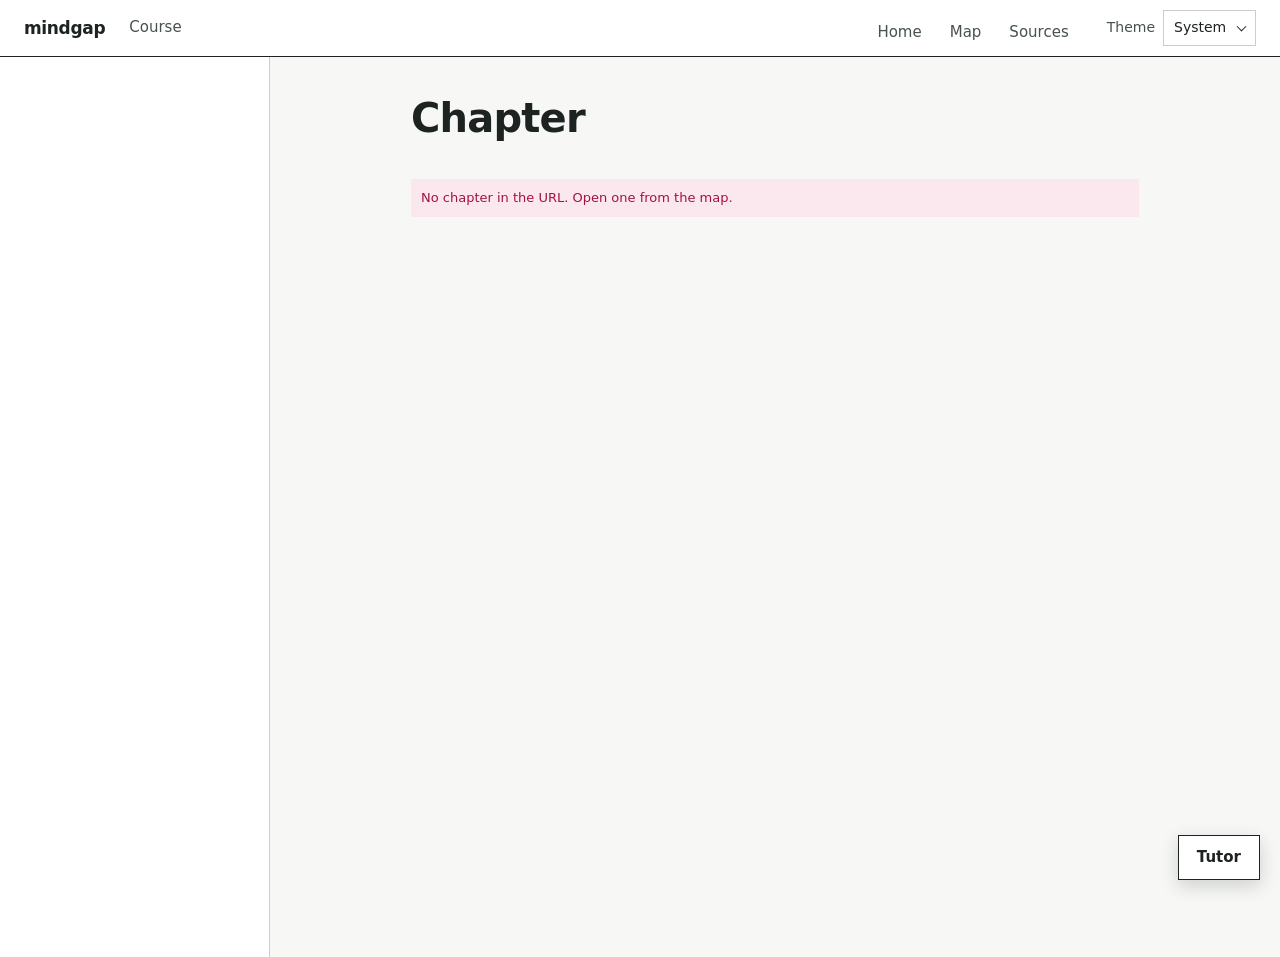
<file: public/chapter.html>
<!doctype html>
<html lang="en">
<head>
  <meta charset="utf-8">
  <meta name="viewport" content="width=device-width, initial-scale=1">
  <title>mindgap · chapter</title>
  <link rel="stylesheet" href="app.css">
  <script>try { const t = localStorage.getItem('mindgap-theme'); if (t === 'light' || t === 'dark') document.documentElement.dataset.theme = t; } catch {}</script>
</head>
<body>
  <a class="skip-link" href="#main">Skip to the chapter</a>
  <header class="topbar">
    <a class="wordmark" href="/">mindgap</a>
    <a id="course-title" class="tb-title" href="course.html">Course</a>
    <nav class="tabs" aria-label="Course">
      <a href="course.html#home" data-view="home">Home</a>
      <a href="course.html#map" data-view="map">Map</a>
      <a href="course.html#sources" data-view="sources">Sources</a>
    </nav>
    <label class="theme"><span>Theme</span>
      <select id="theme"><option value="system">System</option><option value="light">Light</option><option value="dark">Dark</option></select>
    </label>
  </header>
  <div class="ch-layout">
    <aside class="ch-side" aria-label="Chapters">
      <p id="side-layer" class="ch-side-h"></p>
      <details id="toc-wrap" class="toc-wrap" open>
        <summary>Chapters and sections</summary>
        <nav id="toc"></nav>
      </details>
    </aside>

    <main id="main" class="ch-main" tabindex="-1">
      <header class="ch-head">
        <h1 id="ch-title">Chapter</h1>
        <p id="ch-meta" class="meta"></p>
        <p id="ch-lede" class="ch-lede"></p>
      </header>
      <div id="error" class="notice error hidden" role="alert"></div>
      <article id="article"></article>
    </main>
  </div>

  <button id="tutor-fab" class="tutor-fab" aria-controls="drawer" aria-expanded="false">
    Tutor <span id="tutor-state" class="small"></span><span id="tutor-badge" class="badge hidden"></span>
  </button>

  <aside id="drawer" class="drawer" aria-label="Tutor" inert>
    <header class="drawer-head">
      <strong>Tutor</strong>
      <span class="small muted">Reviews your checkpoint answers. Ask it anything about the chapter.</span>
      <button id="drawer-close" type="button">Close</button>
    </header>
    <div id="drawer-thread" class="drawer-thread" aria-live="polite"></div>
    <form id="ask-form" class="ask-form">
      <textarea id="ask-text" placeholder="Ask about this chapter…" rows="2"></textarea>
      <button class="primary" id="ask-send">Send</button>
    </form>
  </aside>

  <script type="module" src="chapter.js"></script>
</body>
</html>
</file>
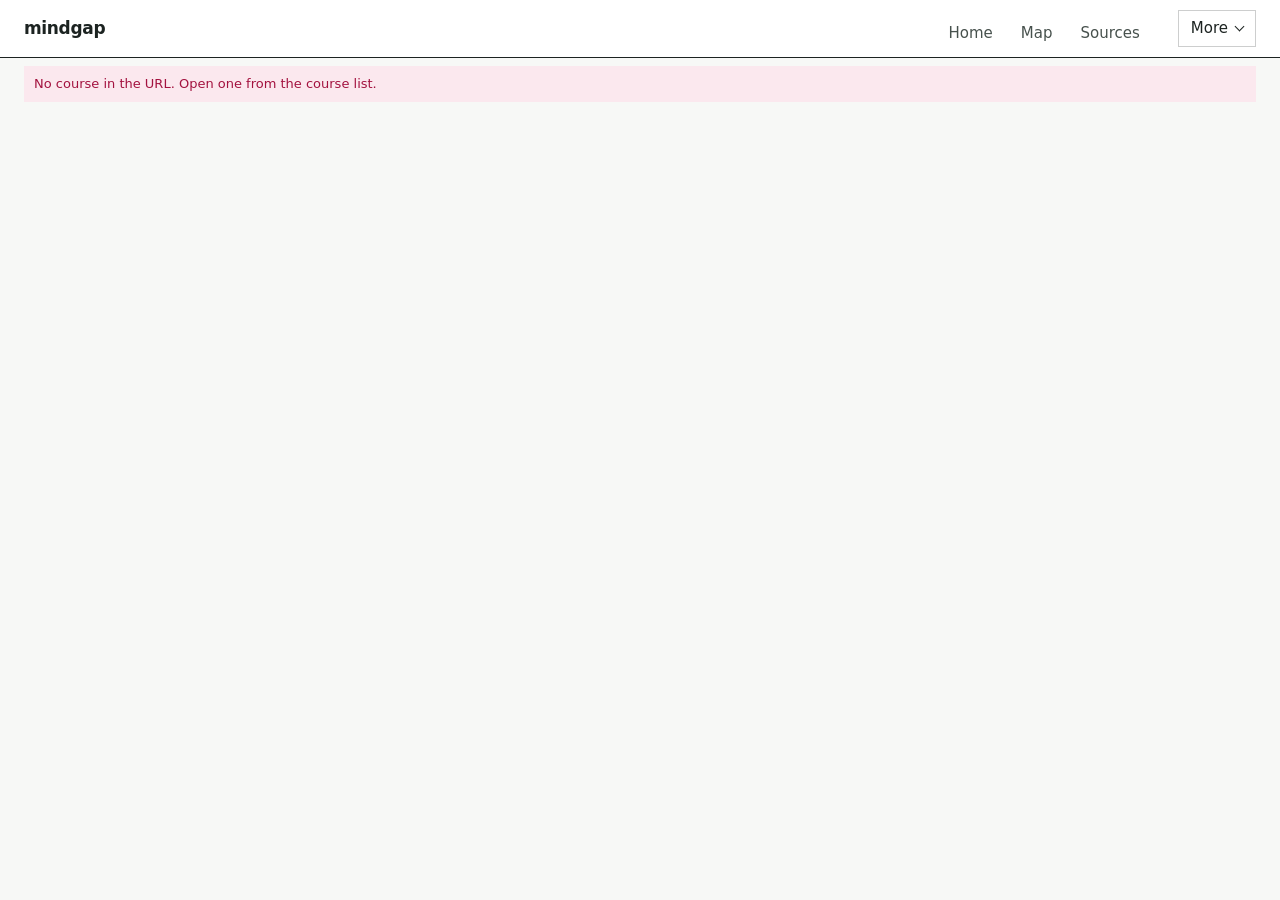
<file: public/course.html>
<!doctype html>
<html lang="en">
<head>
  <meta charset="utf-8">
  <meta name="viewport" content="width=device-width, initial-scale=1">
  <title>mindgap</title>
  <link rel="stylesheet" href="app.css">
  <script>try { const t = localStorage.getItem('mindgap-theme'); if (t === 'light' || t === 'dark') document.documentElement.dataset.theme = t; } catch {}</script>
</head>
<body>
  <a class="skip-link" href="#view">Skip to the course</a>
  <header class="topbar">
    <a class="wordmark" href="/">mindgap</a>
    <h1 id="course-title" class="tb-title"></h1>
    <nav class="tabs" aria-label="Course">
      <a href="#home" data-view="home">Home</a>
      <a href="#map" data-view="map">Map</a>
      <a href="#sources" data-view="sources">Sources</a>
    </nav>
    <details class="more" id="more">
      <summary>More</summary>
      <div class="more-menu">
        <button type="button" id="btn-goal" data-action="goal">New goal</button>
        <button type="button" id="btn-debug" data-action="debug" class="hidden">Debug drill</button>
        <label class="theme"><span>Theme</span>
          <select id="theme"><option value="system">System</option><option value="light">Light</option><option value="dark">Dark</option></select>
        </label>
      </div>
    </details>
  </header>

  <div id="busy" class="busy hidden" role="status"><span class="spinner"></span><span id="busy-text"></span> <button id="busy-cancel" type="button">Cancel</button></div>
  <div id="error" class="notice error hidden" role="alert"></div>

  <main id="view" tabindex="-1">
    <section id="view-home" class="home" aria-label="Home">
      <div id="next" class="next"></div>
      <div id="sheet-home" class="sheet-slot"></div>
    </section>

    <section id="view-map" class="mapview hidden" aria-label="Map">
      <div>
        <div class="map-tools">
          <input type="search" id="node-search" placeholder="Find a topic (press /)" aria-label="Find a topic" autocomplete="off">
          <label id="off-goal-row" class="hidden"><input type="checkbox" id="show-off"> <span id="show-off-text"></span></label>
        </div>
        <div id="sheet-map" class="sheet-slot"></div>
      </div>
      <aside id="side" class="side" tabindex="-1" aria-label="Topic details" aria-live="polite"></aside>
    </section>

    <section id="view-sources" class="sources-view hidden" aria-label="Sources">
      <div id="sources"></div>
    </section>
  </main>
  <script type="module" src="course.js"></script>
</body>
</html>
</file>
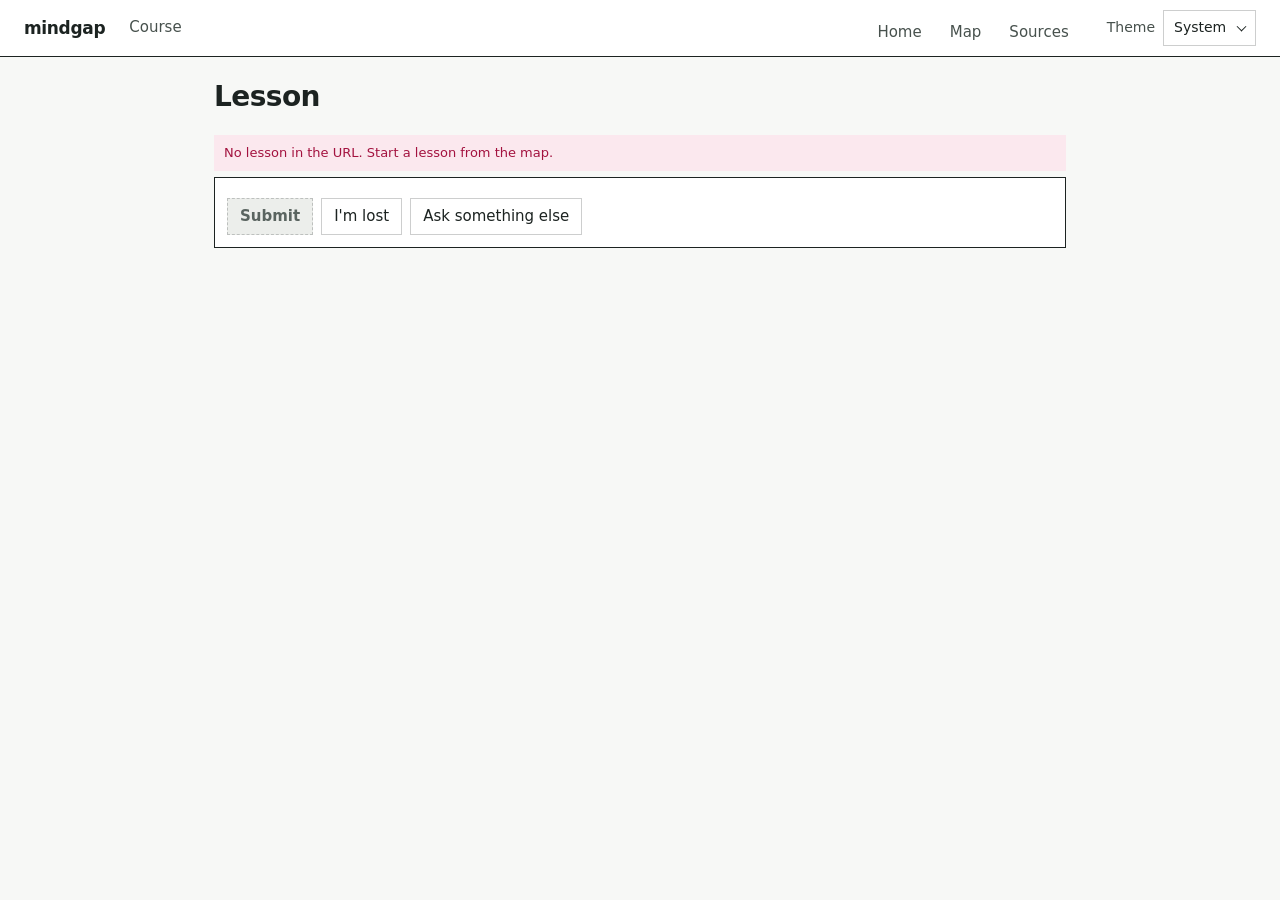
<file: public/lesson.html>
<!doctype html>
<html lang="en">
<head>
  <meta charset="utf-8">
  <meta name="viewport" content="width=device-width, initial-scale=1">
  <title>mindgap · lesson</title>
  <link rel="stylesheet" href="app.css">
  <script>try { const t = localStorage.getItem('mindgap-theme'); if (t === 'light' || t === 'dark') document.documentElement.dataset.theme = t; } catch {}</script>
</head>
<body>
  <a class="skip-link" href="#main">Skip to the lesson</a>
  <header class="topbar">
    <a class="wordmark" href="/">mindgap</a>
    <a id="course-title" class="tb-title" href="course.html">Course</a>
    <nav class="tabs" aria-label="Course">
      <a href="course.html#home" data-view="home">Home</a>
      <a href="course.html#map" data-view="map">Map</a>
      <a href="course.html#sources" data-view="sources">Sources</a>
    </nav>
    <label class="theme"><span>Theme</span>
      <select id="theme"><option value="system">System</option><option value="light">Light</option><option value="dark">Dark</option></select>
    </label>
  </header>
  <main id="main" class="page" tabindex="-1">
    <header class="page-head">
      <h1 id="title" class="page-title">Lesson</h1>
      <p id="meta" class="meta"></p>
    </header>

    <div id="done-banner" class="done-banner hidden" role="status">
      <span>Lesson complete.</span>
      <a href="course.html">Back to the course</a>
    </div>
    <div id="error" class="notice error hidden" role="alert"></div>

    <div class="wb-layout">
      <section class="panel" aria-label="Tutor">
        <div id="thread" class="thread" aria-live="polite"></div>

        <div id="question" class="question hidden">
          <div id="q-prompt" class="q-prompt"></div>
          <fieldset id="q-options" class="q-options" aria-labelledby="q-prompt"></fieldset>
          <div id="q-free" class="hidden">
            <textarea id="q-text" placeholder="Your answer"></textarea>
          </div>
          <div id="q-confidence" class="conf hidden" role="group" aria-label="Confidence, 1 guessing to 5 certain">
            <span>Confidence</span>
            <span class="conf-end">1 guessing</span>
            <span id="conf-buttons" class="conf-buttons"></span>
            <span class="conf-end">5 certain</span>
          </div>
          <textarea id="reasoning" placeholder="Think out loud: why do you think that?" style="margin-top:6px"></textarea>
        </div>

        <div class="actions-row">
          <button id="btn-submit" class="primary" disabled>Submit</button>
          <button id="btn-lost">I'm lost</button>
          <button id="btn-ask">Ask something else</button>
          <span id="waiting" class="small muted hidden"><span class="spinner"></span>Tutor is thinking… <span id="elapsed"></span> <button id="btn-cancel" type="button">Cancel</button></span>
        </div>
        <form id="ask-box" class="ask-box hidden">
          <label for="ask-input" class="small muted">What would you like to ask the tutor?</label>
          <div class="ask-row">
            <input id="ask-input" type="text" autocomplete="off">
            <button id="ask-send" class="primary" type="submit" disabled>Ask</button>
            <button id="ask-cancel" type="button">Cancel</button>
          </div>
        </form>
        <div id="turn-error" class="notice error hidden" role="alert">
          <span id="turn-error-text"></span>
          <button id="btn-retry">Retry</button>
        </div>
      </section>

    </div>
  </main>
  <script type="module" src="lesson.js"></script>
</body>
</html>
</file>
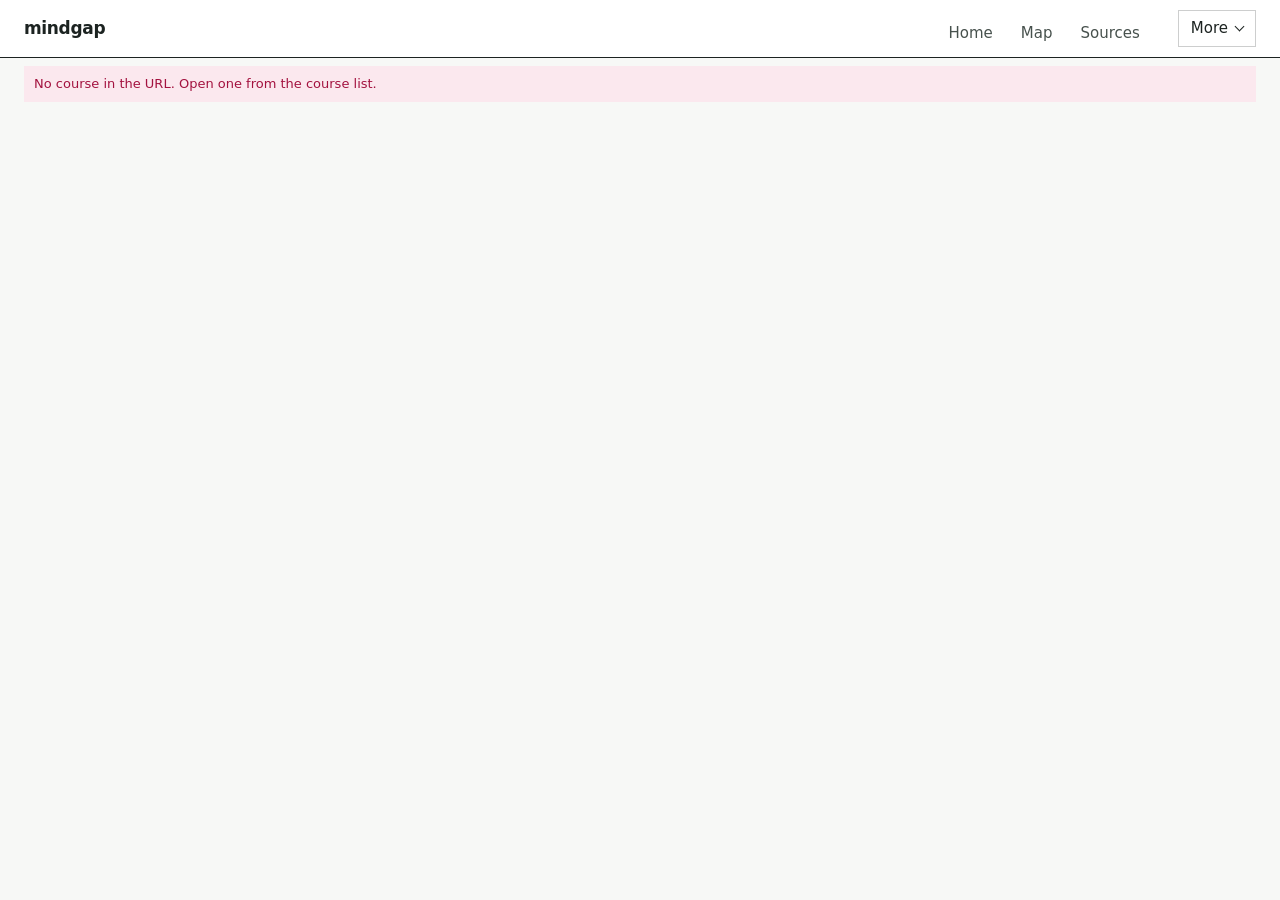
<file: public/map.html>
<!doctype html>
<html lang="en">
<head>
  <meta charset="utf-8">
  <title>mindgap</title>
  <!-- The map moved into the course page; old links land on its Map tab. -->
  <script>location.replace(`course.html${location.search}#map`);</script>
</head>
<body><p><a href="course.html">Open the course</a></p></body>
</html>
</file>
<file: public/app.css>
/* ---------- Survey Sheet tokens (DESIGN.md). Light and dark in one block via light-dark(). ---------- */
:root {
  color-scheme: light dark;
  --bg: light-dark(#f7f8f6, #121614);
  --fg: light-dark(#1c2321, #e3e8e5);
  --ink-2: light-dark(#47514d, #b4bdb8);
  --muted: light-dark(#5a6460, #919c97);
  --panel: light-dark(#ffffff, #1a1f1d);
  --grid: light-dark(#2b6cb0, #6ea8e6);
  --hair: light-dark(rgba(43, 108, 176, 0.28), rgba(110, 168, 230, 0.3));
  --tint: light-dark(rgba(43, 108, 176, 0.07), rgba(110, 168, 230, 0.1));
  --accent: var(--grid);
  --on-accent: light-dark(#ffffff, #0f1513);
  --primary: light-dark(#c0176b, #c8277a);
  --primary-ink: light-dark(#9e1258, #a81b63);
  --border: light-dark(rgba(28, 35, 33, 0.22), rgba(227, 232, 229, 0.22));
  --disabled-bg: light-dark(#eceeeb, #232926);
  --sv-solid: #4f9a52;
  --on-solid: #101512;
  --sv-shaky: light-dark(#c2652a, #e0874b);
  --sv-gap: var(--primary);
  --sv-untested: light-dark(#8a948f, #6f7974);
  --busy-bg: light-dark(#eef3f9, #18211d);
  --danger: light-dark(#a3123f, #ff8fa8);
  --danger-bg: light-dark(#fbe8ee, #3a1420);
  --ok-bg: light-dark(#e6f2e6, #17301a);
  --ok-fg: light-dark(#1f5a23, #a8dcaa);
  --primary-text: light-dark(#c0176b, #e8559a); /* magenta as text: dark lifts it to AA on the ground */
  /* The slab: code blocks and the lab card stay dark in both themes, on the sheet's green-grey axis. */
  --slab: light-dark(#1c2321, #0c100e);
  --slab-2: light-dark(#151b19, #070a09);
  --slab-rule: rgba(227, 232, 229, 0.16);
  --slab-fg: #e3e8e5;
  --slab-muted: #919c97;
  --slab-grid: #6ea8e6;
  --code-bg: var(--slab);
  --code-fg: var(--slab-fg);
}
:root[data-theme="light"] { color-scheme: light; }
:root[data-theme="dark"] { color-scheme: dark; }

* { box-sizing: border-box; min-width: 0; }

html, body {
  margin: 0;
  background: var(--bg);
  color: var(--fg);
  font: 15px/1.55 system-ui, -apple-system, "Segoe UI", sans-serif;
}

a { color: var(--accent); }
h1, h2, h3 { margin: 0 0 8px; line-height: 1.25; overflow-wrap: anywhere; }
h1 { font-size: clamp(26px, 4.5vw, 36px); font-weight: 800; letter-spacing: -0.02em; line-height: 1.15; }
h2 { font-size: 20px; }
h3 { font-size: 16px; }
p { margin: 0 0 8px; overflow-wrap: anywhere; }

button {
  font: inherit;
  padding: 6px 12px;
 
  border: 1px solid var(--border);
  background: var(--panel);
  color: var(--fg);
  cursor: pointer;
  max-width: 100%;
  overflow-wrap: anywhere;
  text-align: left;
}
button:disabled, button.primary:disabled { background: var(--disabled-bg); border-color: var(--border); border-style: dashed; color: var(--muted); cursor: not-allowed; }

input:not([type="checkbox"], [type="radio"], [type="range"], [type="button"], [type="submit"], [type="file"], [type="color"]), textarea {
  font: inherit;
  width: 100%;
  padding: 6px 8px;
 
  border: 1px solid var(--border);
  background: var(--panel);
  color: var(--fg);
}
textarea { min-height: 52px; resize: vertical; }
::placeholder { color: var(--muted); opacity: 1; }
input:disabled, textarea:disabled { background: var(--disabled-bg); color: var(--muted); cursor: not-allowed; }

code, pre { font-family: ui-monospace, SFMono-Regular, Menlo, monospace; font-size: 12px; }
code { background: rgba(127, 127, 127, 0.15); padding: 0 3px; overflow-wrap: anywhere; }
pre {
  background: var(--code-bg);
  color: var(--code-fg);
  padding: 8px 10px;
 
  white-space: pre-wrap;
  overflow-wrap: anywhere;
  margin: 6px 0;
}
pre code { background: none; padding: 0; color: inherit; }

.muted { color: var(--muted); }
.small { font-size: 12px; }
.hidden { display: none !important; }

.panel {
  background: var(--panel);
  border: 1px solid var(--fg);
 
  padding: 12px;
  min-width: 0;
}

.spinner {
  display: inline-block;
  width: 14px;
  height: 14px;
  border: 2px solid var(--border);
  border-top-color: var(--accent);
  border-radius: 50%;
  animation: spin 0.8s linear infinite;
  vertical-align: -2px;
  margin-right: 6px;
}
@keyframes spin { to { transform: rotate(360deg); } }

.notice { padding: 8px 10px; font-size: 13px; margin: 6px 0; overflow-wrap: anywhere; }
.notice.error { background: var(--danger-bg); color: var(--danger); }
.notice.ok { background: var(--ok-bg); color: var(--ok-fg); }

/* ---------- shared chrome ---------- */

.skip-link { position: absolute; left: 8px; top: -48px; z-index: 50; padding: 8px 12px; background: var(--panel); border: 1px solid var(--border); }
.skip-link:focus { top: 8px; }
.sr-only { position: absolute; width: 1px; height: 1px; overflow: hidden; clip-path: inset(50%); white-space: nowrap; }
::selection { background: light-dark(rgba(43, 108, 176, 0.22), rgba(110, 168, 230, 0.32)); }
.num { font-variant-numeric: tabular-nums; }
:focus-visible { outline: 2px solid var(--grid); outline-offset: 2px; }
a { text-underline-offset: 2px; }
button.primary { background: var(--primary); border-color: var(--primary); color: #fff; font-weight: 600; }
button.primary:hover:not(:disabled) { background: var(--primary-ink); border-color: var(--primary-ink); }
button:hover:not(:disabled) { border-color: var(--fg); }
.button { display: inline-block; padding: 6px 12px; border: 1px solid var(--border); background: var(--panel); color: var(--fg); text-decoration: none; }
.button:hover { border-color: var(--fg); }
.topbar ~ .notice { margin: 8px 24px; }
input[type="file"]::file-selector-button { font: inherit; padding: 6px 12px; margin-right: 10px; border: 1px solid var(--border); background: var(--panel); color: var(--fg); cursor: pointer; }
input[type="checkbox"], input[type="radio"], input[type="range"] { accent-color: var(--grid); }

/* top bar */
.topbar { display: flex; flex-wrap: wrap; align-items: center; gap: 4px 24px; padding: 10px 24px; border-bottom: 1px solid var(--fg); background: var(--panel); }
.wordmark { font-weight: 800; font-size: 17px; letter-spacing: -0.02em; color: var(--fg); text-decoration: none; }
.tb-title { font-size: 15px; font-weight: 500; letter-spacing: 0; margin: 0; color: var(--ink-2); flex: 1 1 auto; min-width: 0; }
.tabs { display: flex; gap: 0; align-self: stretch; }
.tabs a { display: flex; align-items: center; padding: 6px 14px; color: var(--ink-2); text-decoration: none; border-bottom: 2px solid transparent; margin-bottom: -11px; }
.tabs a:hover { color: var(--fg); }
.tabs a[aria-current="page"] { color: var(--fg); font-weight: 600; border-bottom-color: var(--grid); }
.more { position: relative; }
.more summary { list-style: none; cursor: pointer; padding: 6px 12px; border: 1px solid var(--border); background: var(--panel); }
.more summary::-webkit-details-marker { display: none; }
.more summary::after { content: ""; display: inline-block; width: 6px; height: 6px; margin-left: 8px; border-right: 1.5px solid currentColor; border-bottom: 1.5px solid currentColor; transform: translateY(-3px) rotate(45deg); }
.more-menu { position: absolute; right: 0; top: calc(100% + 4px); z-index: 20; display: flex; flex-direction: column; min-width: 160px; background: var(--panel); border: 1px solid var(--fg); box-shadow: 0 6px 18px rgba(28, 35, 33, 0.14); }
.more-menu button { border: 0; border-bottom: 1px solid var(--hair); padding: 8px 12px; }
.more-menu button:last-child { border-bottom: 0; }
.more-menu .theme { display: flex; align-items: center; justify-content: space-between; gap: 12px; padding: 8px 12px; font-size: 14px; }
.more-menu .theme select { padding: 3px 26px 3px 8px; }
.more-menu .theme::after { right: 23px; }
.busy { display: flex; align-items: center; gap: 8px; padding: 8px 24px; background: var(--busy-bg); border-bottom: 1px solid var(--hair); font-size: 14px; }
.busy #busy-text { font-variant-numeric: tabular-nums; }
a.tb-title { text-decoration: none; }
a.tb-title:hover { color: var(--fg); text-decoration: underline; }
.theme { position: relative; display: inline-flex; align-items: center; gap: 8px; color: var(--ink-2); font-size: 14px; }
.theme select { appearance: none; font: inherit; font-size: 14px; padding: 6px 28px 6px 10px; border: 1px solid var(--border); background: var(--panel); color: var(--fg); cursor: pointer; }
/* Same CSS chevron as More, so the control reads as a menu, not a nav item. */
.theme::after { content: ""; position: absolute; right: 11px; top: 50%; width: 6px; height: 6px; border-right: 1.5px solid var(--fg); border-bottom: 1.5px solid var(--fg); transform: translateY(-70%) rotate(45deg); pointer-events: none; }
.theme select:hover { border-color: var(--fg); }

/* lesson: one reading column under the top bar */
.page { padding: 24px; max-width: 900px; margin: 0 auto; }
.page:focus { outline: none; }
.page-head { margin-bottom: 16px; }
.page-title { font-size: 28px; line-height: 1.15; letter-spacing: -0.02em; margin: 0 0 6px; text-wrap: balance; }
.page-head .meta, .ch-head .meta { display: flex; align-items: center; gap: 6px; margin: 0; font-variant-numeric: tabular-nums; }

#view { padding: 24px; max-width: 1600px; margin: 0 auto; }
#view:focus { outline: none; }

/* home: next step left, sheet right */
.home { display: grid; grid-template-columns: minmax(0, 1fr); gap: 32px; }
@media (min-width: 1240px) {
  .home { grid-template-columns: minmax(300px, 400px) minmax(0, 1fr); align-items: start; }
  .home.solo { grid-template-columns: minmax(0, 560px); }
}
.next { min-width: 0; }
.next .actions, .side .actions { display: flex; flex-wrap: wrap; gap: 8px; margin: 16px 0; }
.next .actions button, .next .actions .button { padding: 9px 16px; }
.tb-mark { display: flex; align-items: flex-end; gap: 12px; margin-bottom: 12px; color: var(--ink-2); font-size: 13px; }
.next-title { font-size: 28px; line-height: 1.15; letter-spacing: -0.02em; margin: 0 0 6px; text-wrap: balance; }
.next-pre { color: var(--primary-text); font-weight: 700; }
.meta { color: var(--ink-2); font-size: 13px; margin: 0 0 16px; }
.lede { font-size: 16px; color: var(--ink-2); max-width: 46ch; }
.evidence { margin: 0; padding: 12px 14px; background: var(--panel); border: 1px solid var(--border); }
.evidence blockquote { margin: 0 0 8px; }
.evidence blockquote p { margin: 0; font-size: 19px; line-height: 1.35; font-weight: 600; letter-spacing: -0.01em; text-wrap: balance; }
.evidence .ev-note { margin: 0; font-size: 14px; line-height: 1.5; color: var(--ink-2); }
.evidence .ev-src { margin: 8px 0 0; font-size: 12px; color: var(--muted); }
.alts-h { font-size: 13px; font-weight: 600; color: var(--ink-2); margin: 24px 0 8px; }
.alts { list-style: none; margin: 0; padding: 0; border-top: 1px solid var(--hair); }
.alts li { display: grid; grid-template-columns: auto minmax(0, 1fr) auto; gap: 12px; align-items: center; padding: 10px 0; border-bottom: 1px solid var(--hair); }
.alt-title { margin: 0; font-weight: 600; font-size: 14px; }
.alt-title .num { font-weight: 400; color: var(--muted); font-size: 12px; }
.alt-why { margin: 2px 0 0; font-size: 13px; color: var(--ink-2); display: -webkit-box; -webkit-line-clamp: 2; -webkit-box-orient: vertical; overflow: hidden; }
.resume { margin-top: 16px; font-size: 14px; }

/* the mark: one form at three scales */
.mark { display: inline-block; flex: none; width: 12px; height: 12px; border: 1px solid var(--fg); background: var(--panel); }
.mark.sm { width: 10px; height: 10px; }
.mark.lg { width: 56px; height: 56px; }
.mark.solid { background: var(--sv-solid); border-color: var(--sv-solid); }
.mark.gap { border-color: var(--sv-gap); background: linear-gradient(135deg, transparent calc(50% - 1px), #fff calc(50% - 1px) calc(50% + 1px), transparent calc(50% + 1px)), var(--sv-gap); } /* struck */
.mark.shaky { border-color: var(--sv-shaky); background: repeating-linear-gradient(135deg, var(--sv-shaky) 0 1.5px, transparent 1.5px 4px); }
.mark.untested { border: 1px dashed var(--sv-untested); background: transparent; }

/* the sheet */
.sheet-frame { border: 1px solid var(--fg); background: var(--panel); padding: 12px 14px 10px; min-width: 0; }
.sheet-head { display: flex; flex-wrap: wrap; justify-content: space-between; align-items: center; gap: 8px 24px; margin-bottom: 10px; }
.sheet-note { margin: 0; font-size: 14px; color: var(--ink-2); }
.sheet-note .num:first-child { font-weight: 700; color: var(--fg); font-size: 18px; }
.sheet-key { display: flex; flex-wrap: wrap; gap: 4px 16px; margin: 0; padding: 6px 10px; list-style: none; border: 1px solid var(--hair); font-size: 12px; color: var(--ink-2); }
.sheet-key li { display: flex; align-items: center; gap: 6px; }
.sheet-key .num { color: var(--fg); font-weight: 600; }
.sheet-scroll { overflow-x: auto; }
.sheet-grid { --code: 34px; display: grid; gap: 0; min-width: calc(var(--code) + var(--cols) * 92px); }
.sheet-cols, .sheet-row { display: grid; grid-template-columns: var(--code) repeat(var(--cols), minmax(0, 1fr)); }
.sheet-cols span { font-size: 11px; color: var(--grid); text-align: center; padding-bottom: 4px; border-bottom: 1px solid var(--grid); }
.sheet-row { border-bottom: 1px solid var(--hair); }
.sheet-row:last-child { border-bottom: 1px solid var(--grid); }
.sheet-code { grid-row: span 20; display: flex; align-items: flex-start; padding: 6px 4px 0 0; font-size: 12px; font-weight: 700; color: var(--grid); border-right: 1px solid var(--grid); font-variant-numeric: tabular-nums; }
.sq {
  display: flex; flex-direction: column; gap: 3px; min-height: 84px; margin: 3px; padding: 5px 5px 6px;
  border: 1px solid var(--border); background: var(--panel); color: var(--fg); text-align: left; cursor: pointer;
}
.sq:hover { border-color: var(--fg); }
.sq-ref { font-size: 11px; color: var(--muted); }
.sq-top { display: flex; justify-content: space-between; align-items: center; gap: 4px; }
.sq-title { font-size: 12px; line-height: 1.3; font-weight: 500; display: -webkit-box; -webkit-line-clamp: 3; -webkit-box-orient: vertical; overflow: hidden; overflow-wrap: break-word; hyphens: auto; }
/* The status is the fill: solid green, gap magenta, shaky hatched; untested stays blank. */
.sq.solid { background: var(--sv-solid); border-color: var(--sv-solid); color: var(--on-solid); }
.sq.solid .sq-ref { color: var(--on-solid); }
.sq.gap { background: var(--sv-gap); border-color: var(--sv-gap); color: #fff; }
.sq.gap .sq-ref { color: #fff; }
.sq.solid .mark, .sq.gap .mark { border-color: #fff; }
.sq.shaky { border-color: var(--sv-shaky); background: repeating-linear-gradient(135deg, var(--sv-shaky) 0 1.5px, var(--panel) 1.5px 6px); }
.sq.shaky .sq-ref, .sq.shaky .sq-title { background: var(--panel); padding: 0 3px; margin: 0 -3px; align-self: flex-start; }
.sq.untested { border-style: dashed; border-color: var(--sv-untested); background: transparent; }
.sq.off-goal { opacity: 0.45; }
.sq.selected { outline: 2px solid var(--fg); outline-offset: 1px; }
.sq.on-route { outline: 2px solid var(--grid); outline-offset: 1px; }
.sq.off-route, .sq.no-match { opacity: 0.32; }
.sq.selected.no-match, .sq.on-route.no-match { opacity: 1; }
.sheet-hint { margin: 8px 0 0; font-size: 12px; color: var(--muted); }
.sheet-frame.at-home .sq { min-height: 76px; }

/* map tab */
.mapview { display: grid; grid-template-columns: minmax(0, 1fr); gap: 24px; }
@media (min-width: 1240px) {
  .mapview { grid-template-columns: minmax(0, 1fr) 340px; align-items: start; }
  .side { position: sticky; top: 12px; max-height: calc(100vh - 24px); overflow-y: auto; }
}
.map-tools { display: flex; flex-wrap: wrap; gap: 8px 16px; align-items: center; margin-bottom: 12px; font-size: 14px; }
.map-tools input[type="search"] { width: 260px; max-width: 100%; }
.side { background: var(--panel); border: 1px solid var(--fg); padding: 16px; min-width: 0; }
.side h2 { margin-bottom: 4px; font-size: 20px; }
.side ul { margin: 2px 0; padding-left: 18px; }
.side:focus-visible { outline: 2px solid var(--grid); outline-offset: 2px; }
.side .evidence { margin-bottom: 4px; }
.side-more details { border-top: 1px solid var(--hair); padding: 6px 0; }
.side-more summary { cursor: pointer; font-weight: 600; font-size: 13px; color: var(--ink-2); }
.side-more details p { margin: 6px 0 0; overflow-wrap: anywhere; }

/* sources tab */
.sources-view { max-width: 760px; }
.source-list { padding-left: 18px; }
.source-list li { margin: 6px 0; }
.sources-view .actions { display: flex; gap: 8px; margin: 10px 0; }
.sources-view .actions button { flex: none; }

@media (max-width: 899px) {
  #view, .page { padding: 16px; }
  .topbar { padding: 10px 16px; column-gap: 12px; }
  .tabs a { padding: 6px 8px; }
  .tabs a { margin-bottom: 0; }
  .next-title { font-size: 24px; }
}

/* ---------- workbench ---------- */

.wb-header { display: flex; flex-wrap: wrap; gap: 8px 12px; align-items: center; margin-bottom: 12px; }
.wb-header h1 { flex: 1 1 200px; margin: 0; }
.wb-layout { display: grid; grid-template-columns: minmax(0, 1fr); gap: 16px; }

.thread { display: flex; flex-direction: column; gap: 0; }
/* Sim and lab cards sit inline in the thread, between tutor messages. */
.card { border: 1px solid var(--border); padding: 8px 10px; min-width: 0; }
.card .who { font-size: 11px; color: var(--muted); margin-bottom: 4px; }
.card p { margin: 0 0 6px; }

/* Lab card: a dark code block in both themes, like a terminal. */
.lab-card { background: var(--slab); border: 1px solid var(--slab-rule); overflow: hidden; color: var(--slab-fg); margin: 4px 0; }
.lab-card pre { background: none; color: inherit; margin: 0; padding: 0; font-size: 13.5px; line-height: 1.7; }
.lab-card .lab-code { padding: 16px 20px; white-space: pre-wrap; overflow-wrap: anywhere; }
.sh-cmd { color: var(--slab-grid); }
.sh-flag { color: var(--slab-muted); }
.sh-num { color: #e0874b; }
.sh-op { color: #b4bdb8; }
.sh-comment { color: var(--slab-muted); font-style: italic; }
.lab-bar { border-top: 1px solid var(--slab-rule); padding: 10px 20px; }
.lab-bar .run { background: transparent; border: 1px solid var(--slab-rule); color: var(--slab-fg); font-weight: 600; padding: 6px 14px; }
.lab-bar .run:hover:not(:disabled) { border-color: var(--slab-fg); }
.lab-out { border-top: 1px solid var(--slab-rule); background: var(--slab-2); padding: 14px 20px; }
.lab-out pre { color: var(--slab-fg); max-height: 320px; overflow: auto; white-space: pre; }
.lab-out pre.stderr { color: #ff8fa8; }
.lab-label { font-size: 12px; font-weight: 700; color: var(--slab-muted); margin-bottom: 6px; }
.lab-note { font-size: 12px; color: var(--slab-muted); margin-top: 8px; }
.lab-unavailable { font-size: 12px; color: var(--slab-muted); }
.lab-approval { border-top: 1px solid var(--slab-rule); background: var(--slab-2); padding: 14px 20px; font-size: 13px; color: var(--slab-fg); }
.lab-approval p { margin: 6px 0; }
.lab-approval ul { margin: 6px 0; padding-left: 18px; }
.lab-approval li { margin: 4px 0; }
.lab-approval button { background: transparent; border: 1px solid var(--slab-rule); color: var(--slab-fg); font-weight: 600; padding: 6px 14px; margin: 8px 8px 0 0; }
.lab-approval button.approve { border-color: var(--sv-solid); }
.lab-approval button:hover:not(:disabled) { border-color: var(--slab-fg); }
.bubble { padding: 10px 0; overflow-wrap: anywhere; border-bottom: 1px solid var(--hair); }
.bubble.learner { margin-left: 24px; padding-left: 12px; border-left: 1px solid var(--grid); }
.bubble.lab { font-size: 12px; color: var(--ink-2); }
.bubble .who { font-size: 11px; color: var(--muted); margin-bottom: 2px; }
.bubble p:last-child, .bubble ul:last-child, .bubble pre:last-child { margin-bottom: 0; }
.bubble ul, .bubble ol { margin: 4px 0; padding-left: 20px; }
.bubble ol:last-child { margin-bottom: 0; }

.question { margin-top: 12px; max-width: 72ch; }
.q-prompt { margin-bottom: 12px; }
/* The last block is usually the ask itself (a sentence or the numbered sub-questions). */
.q-prompt > :last-child { font-weight: 600; }
.q-prompt > :last-child:not(:first-child) { margin-top: 12px; }
.q-prompt p { margin: 0 0 6px; }
.q-prompt p:last-child, .q-prompt ol:last-child, .q-prompt ul:last-child { margin-bottom: 0; }
.q-prompt ol, .q-prompt ul, .cp-q ol, .cp-q ul { margin: 4px 0 6px; padding-left: 22px; }
.q-options, .cp-opts { border: 0; padding: 0; margin: 0; min-width: 0; }
.conf-end { color: var(--muted); }
.conf > span:first-child { flex: 1 0 100%; }
.conf-buttons { display: inline-flex; gap: 4px; }
.ask-box { margin-top: 10px; }
.ask-box label { display: block; margin-bottom: 4px; }
.ask-row { display: flex; flex-wrap: wrap; gap: 8px; }
.ask-row input { flex: 1 1 220px; min-width: 0; }
.question label.opt {
  display: flex;
  gap: 10px;
  align-items: baseline;
  border: 1px solid var(--border);
 
  padding: 10px 12px;
  margin: 6px 0;
  cursor: pointer;
  overflow-wrap: anywhere;
}
.question label.opt input { margin: 0; accent-color: var(--accent); flex: none; }
.question label.opt:hover { border-color: var(--muted); }
.question label.opt:has(input:checked) { border-color: var(--fg); outline: 1px solid var(--fg); outline-offset: -2px; }
/* Submitted: keep the answer legible; only the unchosen options recede. */
.question.submitted label.opt { cursor: default; }
.question.submitted label.opt:not(:has(input:checked)) { opacity: .55; }
.question.submitted label.opt:hover:not(:has(input:checked)) { border-color: var(--border); }
.question.submitted textarea:disabled { background: transparent; color: var(--fg); border-style: solid; cursor: default; }
.question.submitted .conf button:disabled { background: transparent; color: var(--muted); border-style: solid; cursor: default; }
.question.submitted .conf button.on:disabled { background: var(--panel); border-color: var(--fg); color: var(--fg); outline: 1px solid var(--fg); outline-offset: -2px; font-weight: 700; }
.conf { display: flex; flex-wrap: wrap; gap: 4px; align-items: center; margin: 8px 0; font-size: 12px; }
.conf button { width: 32px; padding: 4px 0; text-align: center; }
.conf button.on { background: var(--panel); border-color: var(--fg); color: var(--fg); outline: 1px solid var(--fg); outline-offset: -2px; font-weight: 700; }
.actions-row { display: flex; flex-wrap: wrap; gap: 8px; margin-top: 8px; }

.done-banner {
  background: var(--ok-bg);
  color: var(--ok-fg);
 
  padding: 10px 12px;
  margin-bottom: 12px;
  display: flex;
  flex-wrap: wrap;
  gap: 8px;
  align-items: center;
  justify-content: space-between;
}

.sim-host { overflow-x: auto; }
.sim-host svg { max-width: 100%; height: auto; }

/* Tutor markdown: callouts and tables */
.bubble blockquote { margin: 8px 0; padding: 6px 10px; border: 1px solid var(--border); }
.bubble blockquote.callout-important { border-color: var(--grid); background: var(--tint); }
.bubble .table-wrap { overflow-x: auto; max-width: 100%; }
.bubble table { border-collapse: collapse; font-size: .92em; margin: 6px 0; }
.bubble th, .bubble td { border: 1px solid var(--border); padding: 3px 8px; text-align: left; }

/* Diagrams and command output keep their columns; scroll sideways instead of wrapping. */
.bubble pre { white-space: pre; overflow-x: auto; overflow-wrap: normal; }

/* ---------- chapter page ---------- */

.ch-layout { display: grid; grid-template-columns: minmax(0, 1fr); min-height: 100vh; }
@media (min-width: 960px) {
  .ch-layout { grid-template-columns: 270px minmax(0, 1fr); }
  .ch-side { position: sticky; top: 0; height: 100vh; overflow-y: auto; border-right: 1px solid var(--border); }
}
.ch-side { padding: 20px 16px; background: var(--panel); }
.ch-side-h { font-size: 13px; font-weight: 700; color: var(--grid); margin: 0 0 10px; }
.toc-item { display: flex; gap: 10px; align-items: center; padding: 7px 8px; color: var(--fg); text-decoration: none; font-size: 13.5px; }
a.toc-item:hover span:nth-child(2) { text-decoration: underline; }
.toc-item.current { outline: 1px solid var(--fg); outline-offset: -1px; font-weight: 600; }
.toc-item.no-chapter { color: var(--muted); }
.toc-item > span:nth-child(2) { flex: 1; }
.toc-num { flex: none; min-width: 40px; font-size: 11px; color: var(--muted); }
.toc-item.current .toc-num { color: var(--grid); font-weight: 700; }
.toc-sections { margin: 2px 0 8px 18px; padding-left: 12px; border-left: 1px solid var(--grid); display: flex; flex-direction: column; }
.toc-sec { font-size: 12.5px; padding: 4px 6px; color: var(--muted); text-decoration: none; }
.toc-sec.st-open { color: var(--fg); font-weight: 600; }
.toc-sec.st-done { color: var(--fg); }
.toc-sec.st-locked { opacity: 0.55; }

.ch-main { width: 100%; max-width: 760px; margin: 0 auto; padding: 32px 16px 120px; font-size: 16px; line-height: 1.7; }
.ch-head h1 { font-size: clamp(28px, 5vw, 40px); font-weight: 800; letter-spacing: -0.02em; margin: 6px 0 10px; }
.ch-lede { font-size: 18px; color: var(--ink-2); margin: 16px 0 28px; }
.ch-section { margin-top: 36px; scroll-margin-top: 16px; }
.ch-section h2 { font-size: 23px; font-weight: 750; margin-bottom: 12px; display: flex; gap: 10px; align-items: baseline; }
.sec-num { font-size: 13px; font-weight: 700; color: var(--grid); font-variant-numeric: tabular-nums; }
.unit { margin: 14px 0; transition: filter 0.3s, opacity 0.3s; }
.prose p { margin: 0 0 14px; }
.prose ul, .prose ol { padding-left: 22px; margin: 0 0 14px; }
.prose pre { font-size: 12.5px; white-space: pre; overflow-x: auto; overflow-wrap: normal; }
.prose code { font-size: 0.88em; }
.prose blockquote { margin: 14px 0; padding: 10px 14px; border: 1px solid var(--border); }
.prose blockquote.callout-important { border-color: var(--grid); background: var(--tint); }
.prose blockquote p:last-child { margin: 0; }
.prose table { border-collapse: collapse; width: 100%; font-size: 14px; }
.prose th, .prose td { border-bottom: 1px solid var(--border); padding: 6px 8px; text-align: left; vertical-align: top; }
.table-wrap { overflow-x: auto; }

/* Predict-first gating: everything after an open checkpoint is blurred and inert. */
.locked { filter: blur(5px); opacity: 0.45; user-select: none; pointer-events: none; }

.cp { position: relative; border: 1px solid var(--grid); padding: 20px 18px 16px; margin-top: 22px; background: var(--panel); font-size: 15px; }
.cp-kicker { position: absolute; top: -0.75em; left: 12px; padding: 0 6px; background: var(--panel); font-size: 13px; font-weight: 700; color: var(--grid); }
.cp-q { font-weight: 600; margin-bottom: 10px; }
.cp-q p { margin: 0 0 6px; }
.cp-q p:last-child { margin-bottom: 0; }
.cp-details .cp-q { font-weight: 600; margin: 0 0 8px; }
.cp .opt { display: flex; gap: 8px; align-items: baseline; border-bottom: 1px solid var(--hair); padding: 10px 6px; margin: 0; cursor: pointer; }
.cp .opt:first-of-type { border-top: 1px solid var(--hair); }
.cp .opt:hover { background: var(--tint); }
.cp .opt:has(input:checked) { outline: 2px solid var(--fg); outline-offset: -2px; font-weight: 600; }
.cp .conf { margin: 10px 0; }
.cp-actions { display: flex; flex-wrap: wrap; gap: 12px; align-items: center; margin-top: 10px; }
.linkish { background: none; border: none; color: var(--muted); padding: 4px 0; text-decoration: underline; }
.cp.folded { padding: 0; margin-top: 14px; border: none; background: none; }
.cp-receipt { width: 100%; font-size: 13.5px; padding: 8px 12px; }
.cp-receipt.right { border-color: var(--sv-solid); }
.cp-receipt.wrong { border-color: var(--sv-gap); }
.cp-receipt.skipped { border-style: dashed; }
.cp-details { padding: 10px 12px 2px; font-size: 14px; }

.widget { position: relative; border: 1px solid var(--fg); background: var(--panel); margin-top: 22px; }
.w-head { display: flex; gap: 12px; justify-content: space-between; padding: 18px 18px 12px; border-bottom: 1px solid var(--hair); }
.w-kicker { position: absolute; top: -0.75em; left: 12px; display: flex; gap: 10px; align-items: center; padding: 0 6px; background: var(--panel); font-size: 13px; font-weight: 700; color: var(--grid); }
.w-badge { color: var(--ink-2); font-weight: 600; letter-spacing: 0.04em; }
.w-head h3 { font-size: 17px; margin: 4px 0 2px; }
.w-hint { color: var(--muted); font-size: 14px; margin: 0; }
.w-tools { display: flex; gap: 4px; align-items: flex-start; flex: none; }
.w-tool { background: none; border: none; color: var(--muted); font-size: 13px; padding: 4px 6px; }
.w-tool:hover { color: var(--fg); }
.w-body { padding: 16px 18px; overflow-x: auto; }
.w-take { margin: 0 18px 16px; padding: 10px 14px; border: 1px solid var(--border); font-size: 14px; color: var(--ink-2); }
.w-take p:last-child { margin: 0; }
.widget.focused { position: fixed; inset: 4vh 4vw; z-index: 50; overflow: auto; box-shadow: 0 20px 60px rgba(28, 35, 33, 0.45); }
body.has-focus::after { content: ""; position: fixed; inset: 0; background: rgba(28, 35, 33, 0.55); z-index: 40; }

.tutor-fab { position: fixed; right: 20px; bottom: 20px; z-index: 30; padding: 10px 18px; background: var(--panel); border: 1px solid var(--fg); color: var(--fg); font-weight: 600; box-shadow: 0 6px 18px rgba(28, 35, 33, 0.18); }
.badge { display: inline-block; margin-left: 6px; min-width: 18px; padding: 0 5px; border: 1px solid var(--grid); color: var(--grid); font-size: 11px; text-align: center; font-variant-numeric: tabular-nums; }
.drawer { position: fixed; top: 0; right: 0; bottom: 0; width: min(420px, 100vw); z-index: 35; background: var(--bg); border-left: 1px solid var(--border); display: flex; flex-direction: column; transform: translateX(100%); transition: transform 0.2s; visibility: hidden; }
.drawer.open { transform: none; visibility: visible; }
.drawer-head { display: flex; flex-wrap: wrap; gap: 4px 8px; align-items: baseline; padding: 14px 16px; border-bottom: 1px solid var(--border); }
.drawer-head .small { flex: 1 1 100%; order: 3; }
.drawer-head button { margin-left: auto; padding: 4px 10px; font-size: 13px; }
.drawer-thread { flex: 1; overflow-y: auto; padding: 12px 16px; display: flex; flex-direction: column; gap: 8px; font-size: 14px; }
.drawer-thread .bubble.note { color: var(--muted); font-size: 12px; padding: 2px 4px; }
.ask-form { display: flex; gap: 8px; padding: 12px 16px 16px; border-top: 1px solid var(--border); }
.ask-form textarea { min-height: 44px; }
@media (prefers-reduced-motion: reduce) { .drawer, .unit { transition: none; } }
.ask-form button { flex: none; align-self: flex-end; }
/* Phones: the Tutor button is a bottom bar with reserved scroll room, not a pill floating over checkpoint text. */
@media (max-width: 600px) {
  .tutor-fab { left: 0; right: 0; bottom: 0; padding: 12px 16px; border-width: 1px 0 0; box-shadow: none; }
  .ch-main { padding-bottom: 96px; }
  html:has(.tutor-fab) { scroll-padding-bottom: 72px; }
}
/* Focus enlarges the simulator: its SVG is width:100%, so lifting the cap scales the diagram. */
.widget.focused .nbsim { max-width: min(860px, 100%); margin: 0 auto; font-size: 15px; }
.toc-wrap summary { cursor: pointer; font-size: 13px; color: var(--muted); margin-bottom: 6px; }
@media (min-width: 960px) { .toc-wrap summary { display: none; } }

/* ---------- widget: subnet ---------- */
.nbsubnet { padding: 14px 16px; display: grid; gap: 12px; }
.nbsubnet .sn-row { display: flex; flex-wrap: wrap; align-items: center; gap: 8px 12px; }
.nbsubnet label { font-weight: 600; font-size: 14px; }
.nbsubnet .sn-row label[for$='-p'] { flex: 0 0 100%; }
.nbsubnet .sn-row input[type=range] { flex: 1 1 0; }
.nbsubnet input[type=text] { font: inherit; font-family: ui-monospace, monospace; padding: 6px 8px; border: 1px solid var(--border); background: var(--bg); color: var(--fg); min-width: 0; width: 12em; max-width: 100%; }
.nbsubnet input[type=text][aria-invalid=true] { border-color: var(--danger); }
.nbsubnet input[type=range] { flex: 1 1 160px; min-width: 0; accent-color: var(--accent); }
.nbsubnet .sn-prefix { font-family: ui-monospace, monospace; font-weight: 700; min-width: 3ch; }
.nbsubnet .sn-err { margin: 0; font-size: 13px; color: var(--danger); }
.nbsubnet .sn-bits { font-family: ui-monospace, monospace; font-size: 15px; display: flex; flex-wrap: nowrap; align-items: flex-end; white-space: nowrap; overflow-x: auto; background: var(--code-bg); color: var(--code-fg); padding: 10px 12px; }
.nbsubnet .sn-bits > * { flex: none; }
.nbsubnet .sn-net { font-weight: 700; color: var(--accent); filter: brightness(1.4); }
.nbsubnet .sn-host { opacity: 0.75; text-decoration: underline; text-underline-offset: 4px; }
.nbsubnet .sn-dot { opacity: 0.5; padding: 0 1px; }
.nbsubnet .sn-gap { display: inline-block; width: 12px; border-left: 2px solid currentColor; height: 1.2em; margin: 0 4px 0 2px; }
.nbsubnet .sn-grid { display: grid; grid-template-columns: max-content 1fr; gap: 4px 16px; margin: 0; }
.nbsubnet .sn-grid dt { color: var(--muted); }
.nbsubnet .sn-grid dd { margin: 0; font-family: ui-monospace, monospace; white-space: nowrap; }
@media (max-width: 520px) { .nbsubnet .sn-grid { grid-template-columns: 1fr; gap: 0; } .nbsubnet .sn-grid dd { margin-bottom: 6px; } .nbsubnet .sn-bits { font-size: 13px; } }
.nbsubnet .sn-note { margin: 0; color: var(--muted); }
.widget.focused .nbsubnet { max-width: min(860px, 100%); margin: 0 auto; font-size: 16px; }
.widget.focused .nbsubnet .sn-bits { font-size: 20px; }

/* routes widget */
.nbroutes { padding: 14px 16px; display: grid; gap: 12px; }
.nbroutes .rt-row { display: flex; flex-wrap: wrap; align-items: center; gap: 8px 12px; }
.nbroutes label { font-weight: 600; font-size: 14px; }
.nbroutes input[type=text] { font: inherit; font-family: ui-monospace, monospace; padding: 6px 8px; border: 1px solid var(--border); background: var(--bg); color: var(--fg); min-width: 0; width: 12em; max-width: 100%; }
.nbroutes input[type=text][aria-invalid=true] { border-color: var(--danger); }
.nbroutes .rt-preset { font: inherit; font-family: ui-monospace, monospace; padding: 5px 10px; border: 1px solid var(--border); background: var(--panel); color: var(--fg); cursor: pointer; white-space: nowrap; }
.nbroutes .rt-preset:hover { border-color: var(--accent); }
.nbroutes .rt-err { margin: 0; font-size: 13px; color: var(--danger); }
.nbroutes .rt-wrap { overflow-x: auto; border: 1px solid var(--border); }
.nbroutes .rt-table { border-collapse: collapse; width: 100%; font-size: 14px; }
.nbroutes caption { text-align: left; color: var(--muted); padding: 6px 10px; }
.nbroutes th, .nbroutes td { text-align: left; padding: 6px 10px; white-space: nowrap; border-bottom: 1px solid var(--border); }
.nbroutes tr:last-child td { border-bottom: 0; }
.nbroutes th { color: var(--muted); font-weight: 600; }
.nbroutes .rt-mono { font-family: ui-monospace, monospace; }
.nbroutes tr.rt-win { background: var(--tint); }
.nbroutes tr.rt-win .rt-status { font-weight: 700; }
.nbroutes tr:not(.rt-win):not(.rt-match) { color: var(--muted); }
.nbroutes .rt-verdict { margin: 0; font-family: ui-monospace, monospace; font-weight: 700; overflow-wrap: anywhere; }
@media (max-width: 520px) { .nbroutes .rt-table { font-size: 13px; } .nbroutes th, .nbroutes td { padding: 5px 8px; } }
.widget.focused .nbroutes { max-width: min(860px, 100%); margin: 0 auto; font-size: 16px; }
.widget.focused .nbroutes .rt-table { font-size: 16px; }
.nbtimeline { padding: 14px 16px; display: grid; gap: 10px; }
.nbtimeline .tl-row { display: flex; flex-wrap: wrap; align-items: center; gap: 8px; }
.nbtimeline button { font: inherit; font-size: 14px; padding: 4px 12px; border: 1px solid var(--border); background: var(--panel); color: var(--fg); cursor: pointer; }
.nbtimeline button:hover:not(:disabled) { border-color: var(--accent); }
.nbtimeline button:disabled { opacity: .5; cursor: default; }
.nbtimeline .tl-scn[aria-pressed=true] { border-color: var(--fg); outline: 1px solid var(--fg); outline-offset: -2px; font-weight: 700; }
.nbtimeline .tl-count { font-family: ui-monospace, monospace; font-size: 14px; color: var(--muted); }
.nbtimeline .tl-svg { display: block; width: 100%; max-width: 100%; border: 1px solid var(--border); background: var(--panel); font-family: ui-monospace, monospace; }
.nbtimeline .tl-lane { font-size: 13px; font-weight: 700; fill: var(--fg); }
.nbtimeline .tl-lane2 { font-size: 11px; fill: var(--muted); }
.nbtimeline .tl-line { stroke: var(--border); stroke-width: 2; }
.nbtimeline .tl-shaft { stroke: var(--muted); stroke-width: 2; }
.nbtimeline .tl-head { fill: var(--muted); }
.nbtimeline .tl-label { font-size: 12px; fill: var(--fg); }
.nbtimeline .tl-at { font-size: 11px; fill: var(--muted); }
.nbtimeline .tl-x { stroke: var(--danger); stroke-width: 2.5; fill: none; }
.nbtimeline .tl-drop { font-size: 11px; font-weight: 700; fill: var(--danger); }
.nbtimeline .tl-cur .tl-shaft { stroke: var(--accent); stroke-width: 3; }
.nbtimeline .tl-cur .tl-head { fill: var(--accent); }
.nbtimeline .tl-cur .tl-label { font-weight: 700; }
.nbtimeline .tl-note { margin: 0; min-height: 1.4em; font-size: 14px; }
@media (max-width: 520px) { .nbtimeline { padding: 12px; } }
.widget.focused .nbtimeline { max-width: min(860px, 100%); margin: 0 auto; }
.nbmtu { padding: 14px 16px; display: grid; gap: 10px; }
.nbmtu .mt-row { display: flex; flex-wrap: wrap; align-items: center; gap: 8px 16px; }
.nbmtu .mt-size { flex: 1 1 160px; min-width: 0; accent-color: var(--accent); }
.nbmtu .mt-sizeval { font-family: ui-monospace, monospace; font-weight: 700; white-space: nowrap; }
.nbmtu .mt-check { display: inline-flex; align-items: center; gap: 6px; }
.nbmtu .mt-path { list-style: none; margin: 0; padding: 0; display: flex; flex-wrap: wrap; gap: 8px; }
.nbmtu .mt-hop { flex: 1 1 120px; display: grid; gap: 2px; padding: 8px 10px; border: 1px solid var(--border); background: var(--panel); font-size: 14px; }
.nbmtu .mt-name { font-weight: 700; }
.nbmtu .mt-mtu { font-family: ui-monospace, monospace; white-space: nowrap; color: var(--muted); }
.nbmtu .mt-bad { border: 2px solid var(--danger); background: var(--danger-bg); }
.nbmtu .mt-flag { font-weight: 700; color: var(--danger); }
.nbmtu .mt-outcome { margin: 0; font-family: ui-monospace, monospace; font-weight: 700; overflow-wrap: anywhere; }
.nbmtu .mt-outcome[data-fail=true] { color: var(--danger); }
.nbmtu .mt-note { margin: 0; font-size: 13px; color: var(--muted); }
@media (max-width: 520px) { .nbmtu { padding: 12px; } .nbmtu .mt-hop { flex-basis: 100%; } }
.widget.focused .nbmtu { max-width: min(860px, 100%); margin: 0 auto; font-size: 16px; }
.plan-card { margin: 8px 0; }
.plan-card .plan-nodes { margin: 6px 0; padding-left: 22px; }
.plan-card .plan-nodes li { margin: 2px 0; }
.plan-node { display: flex; align-items: center; gap: 8px; }

/* index: the course list beside the new-course form */
.tb-spacer { flex: 1 1 auto; }
.index { max-width: 1600px; margin: 0 auto; padding: 32px 24px 64px; display: grid; grid-template-columns: minmax(0, 1fr); gap: 40px; }
.index:focus { outline: none; }
@media (min-width: 1100px) {
  .index.has-courses { grid-template-columns: minmax(0, 1fr) 360px; align-items: start; }
}
.course-list { list-style: none; margin: 16px 0 0; padding: 0; border-top: 1px solid var(--grid); }
.course-list:empty { display: none; }
.course { display: grid; grid-template-columns: minmax(0, 1fr) auto; gap: 10px 24px; align-items: center; padding: 18px 0; border-bottom: 1px solid var(--hair); }
.course-title { font-size: 20px; font-weight: 700; letter-spacing: -0.01em; color: var(--fg); text-decoration: none; overflow-wrap: anywhere; }
.course-title:hover { text-decoration: underline; }
.course-go { justify-self: end; max-width: 340px; overflow: hidden; text-overflow: ellipsis; white-space: nowrap; }
.course-strip { grid-column: 1 / -1; display: flex; flex-wrap: wrap; gap: 2px; }
.course-strip:empty { display: none; }
.course-meta { grid-column: 1 / -1; margin: 0; font-size: 14px; color: var(--ink-2); }
.course-meta b { font-size: 16px; color: var(--fg); }
.new-course label { display: block; font-weight: 600; margin-bottom: 4px; }
.new-course .small { display: block; margin-top: 4px; }
.new-course form p { margin-bottom: 14px; }
.new-course button.primary { padding: 9px 16px; }
/* With courses, the form is a framed side panel; without, the form is the page. */
.has-courses .new-course { background: var(--panel); border: 1px solid var(--fg); padding: 16px; }
.has-courses .new-heading { font-size: 16px; margin-bottom: 12px; }
.has-courses .new-course .lede { display: none; }
.index:not(.has-courses) > * { max-width: 640px; }
.index:not(.has-courses) .courses .page-title, .index:not(.has-courses) .new-heading { display: none; }
.index:not(.has-courses) .new-course .lede { margin-bottom: 24px; }
.index:not(.has-courses) .new-course label[for="title"] { font-size: 28px; font-weight: 700; letter-spacing: -0.02em; line-height: 1.15; margin-bottom: 12px; }
@media (max-width: 600px) {
  .index { padding: 24px 16px 48px; }
  .course { grid-template-columns: minmax(0, 1fr); }
  .course-go { justify-self: start; max-width: 100%; }
}
</file>
